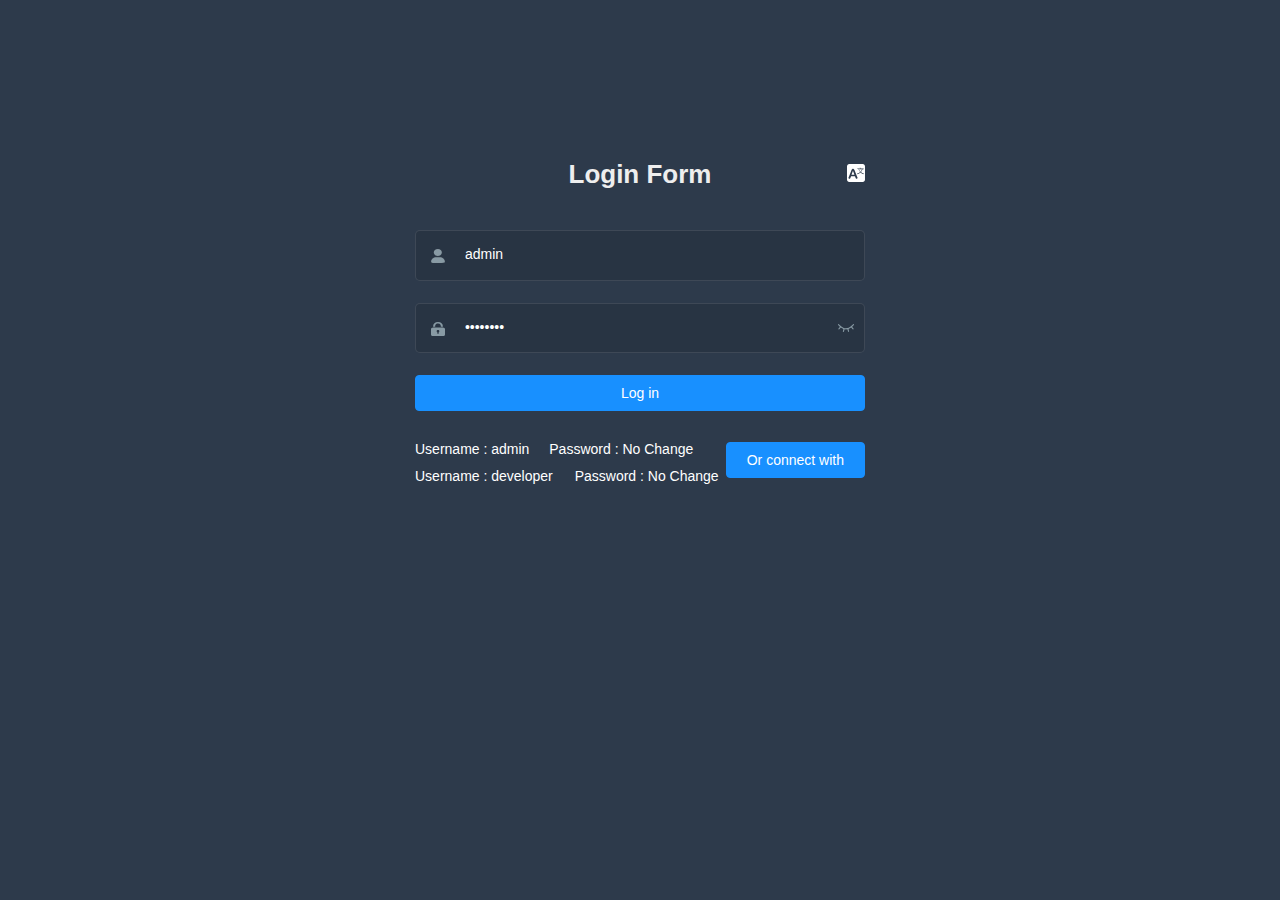
<file: summer-admin/index.html>
<!DOCTYPE html><html lang=en><head><meta charset=utf-8><meta http-equiv=X-UA-Compatible content="IE=edge,chrome=1"><meta name=renderer content=webkit><meta name=viewport content="width=device-width,initial-scale=1,maximum-scale=1,user-scalable=no"><link rel=icon href=favicon.ico><title>summer-admin</title><link href=static/css/chunk-elementUI.56d6ff2f.css rel=stylesheet><link href=static/css/chunk-libs.8d0c9a44.css rel=stylesheet><link href=static/css/app.edb67ecc.css rel=stylesheet></head><body><script src=static/tinymce4.7.5/tinymce.min.js></script><div id=app></div><script src=static/js/chunk-elementUI.ca0755d9.js></script><script src=static/js/chunk-libs.1d70353b.js></script><script>(function(e){function n(n){for(var c,r,f=n[0],o=n[1],d=n[2],h=0,i=[];h<f.length;h++)r=f[h],u[r]&&i.push(u[r][0]),u[r]=0;for(c in o)Object.prototype.hasOwnProperty.call(o,c)&&(e[c]=o[c]);l&&l(n);while(i.length)i.shift()();return a.push.apply(a,d||[]),t()}function t(){for(var e,n=0;n<a.length;n++){for(var t=a[n],c=!0,r=1;r<t.length;r++){var f=t[r];0!==u[f]&&(c=!1)}c&&(a.splice(n--,1),e=o(o.s=t[0]))}return e}var c={},r={runtime:0},u={runtime:0},a=[];function f(e){return o.p+"static/js/"+({}[e]||e)+"."+{"chunk-056aca04":"29f47b9d","chunk-11cb52aa":"ad0bb4b6","chunk-12feafe8":"8799fec4","chunk-2c5eed5f":"93fcb53e","chunk-2d0b2566":"8ad1a31f","chunk-2d230fe7":"129fdfd1","chunk-4cca5e99":"2c9b8791","chunk-57069176":"d9828963","chunk-4f787907":"5cd279d4","chunk-6082c6e6":"692dd004","chunk-674dd3f6":"dce757ef","chunk-a57628e4":"15bd15b6","chunk-ef4bc540":"676ebb30","chunk-2d0d6710":"ad7908d1","chunk-f399c5bc":"b8b366d6","chunk-f510d028":"fbd94886","chunk-fce9f434":"74e8f245"}[e]+".js"}function o(n){if(c[n])return c[n].exports;var t=c[n]={i:n,l:!1,exports:{}};return e[n].call(t.exports,t,t.exports,o),t.l=!0,t.exports}o.e=function(e){var n=[],t={"chunk-056aca04":1,"chunk-11cb52aa":1,"chunk-12feafe8":1,"chunk-2c5eed5f":1,"chunk-4cca5e99":1,"chunk-4f787907":1,"chunk-6082c6e6":1,"chunk-674dd3f6":1,"chunk-a57628e4":1,"chunk-ef4bc540":1,"chunk-f399c5bc":1,"chunk-f510d028":1,"chunk-fce9f434":1};r[e]?n.push(r[e]):0!==r[e]&&t[e]&&n.push(r[e]=new Promise(function(n,t){for(var c="static/css/"+({}[e]||e)+"."+{"chunk-056aca04":"44109ee6","chunk-11cb52aa":"84766d4a","chunk-12feafe8":"91fc3f2b","chunk-2c5eed5f":"84766d4a","chunk-2d0b2566":"31d6cfe0","chunk-2d230fe7":"31d6cfe0","chunk-4cca5e99":"4db7ab71","chunk-57069176":"31d6cfe0","chunk-4f787907":"aeb2e32e","chunk-6082c6e6":"d844bfb4","chunk-674dd3f6":"b93091f3","chunk-a57628e4":"84766d4a","chunk-ef4bc540":"e5e4dfbf","chunk-2d0d6710":"31d6cfe0","chunk-f399c5bc":"b4a6fc4a","chunk-f510d028":"f8113a48","chunk-fce9f434":"1ffe1b6a"}[e]+".css",u=o.p+c,a=document.getElementsByTagName("link"),f=0;f<a.length;f++){var d=a[f],h=d.getAttribute("data-href")||d.getAttribute("href");if("stylesheet"===d.rel&&(h===c||h===u))return n()}var i=document.getElementsByTagName("style");for(f=0;f<i.length;f++){d=i[f],h=d.getAttribute("data-href");if(h===c||h===u)return n()}var l=document.createElement("link");l.rel="stylesheet",l.type="text/css",l.onload=n,l.onerror=function(n){var c=n&&n.target&&n.target.src||u,a=new Error("Loading CSS chunk "+e+" failed.\n("+c+")");a.request=c,delete r[e],l.parentNode.removeChild(l),t(a)},l.href=u;var s=document.getElementsByTagName("head")[0];s.appendChild(l)}).then(function(){r[e]=0}));var c=u[e];if(0!==c)if(c)n.push(c[2]);else{var a=new Promise(function(n,t){c=u[e]=[n,t]});n.push(c[2]=a);var d,h=document.createElement("script");h.charset="utf-8",h.timeout=120,o.nc&&h.setAttribute("nonce",o.nc),h.src=f(e),d=function(n){h.onerror=h.onload=null,clearTimeout(i);var t=u[e];if(0!==t){if(t){var c=n&&("load"===n.type?"missing":n.type),r=n&&n.target&&n.target.src,a=new Error("Loading chunk "+e+" failed.\n("+c+": "+r+")");a.type=c,a.request=r,t[1](a)}u[e]=void 0}};var i=setTimeout(function(){d({type:"timeout",target:h})},12e4);h.onerror=h.onload=d,document.head.appendChild(h)}return Promise.all(n)},o.m=e,o.c=c,o.d=function(e,n,t){o.o(e,n)||Object.defineProperty(e,n,{enumerable:!0,get:t})},o.r=function(e){"undefined"!==typeof Symbol&&Symbol.toStringTag&&Object.defineProperty(e,Symbol.toStringTag,{value:"Module"}),Object.defineProperty(e,"__esModule",{value:!0})},o.t=function(e,n){if(1&n&&(e=o(e)),8&n)return e;if(4&n&&"object"===typeof e&&e&&e.__esModule)return e;var t=Object.create(null);if(o.r(t),Object.defineProperty(t,"default",{enumerable:!0,value:e}),2&n&&"string"!=typeof e)for(var c in e)o.d(t,c,function(n){return e[n]}.bind(null,c));return t},o.n=function(e){var n=e&&e.__esModule?function(){return e["default"]}:function(){return e};return o.d(n,"a",n),n},o.o=function(e,n){return Object.prototype.hasOwnProperty.call(e,n)},o.p="",o.oe=function(e){throw console.error(e),e};var d=window["webpackJsonp"]=window["webpackJsonp"]||[],h=d.push.bind(d);d.push=n,d=d.slice();for(var i=0;i<d.length;i++)n(d[i]);var l=h;t()})([]);</script><script src=static/js/app.efe5940c.js></script></body></html>
</file>
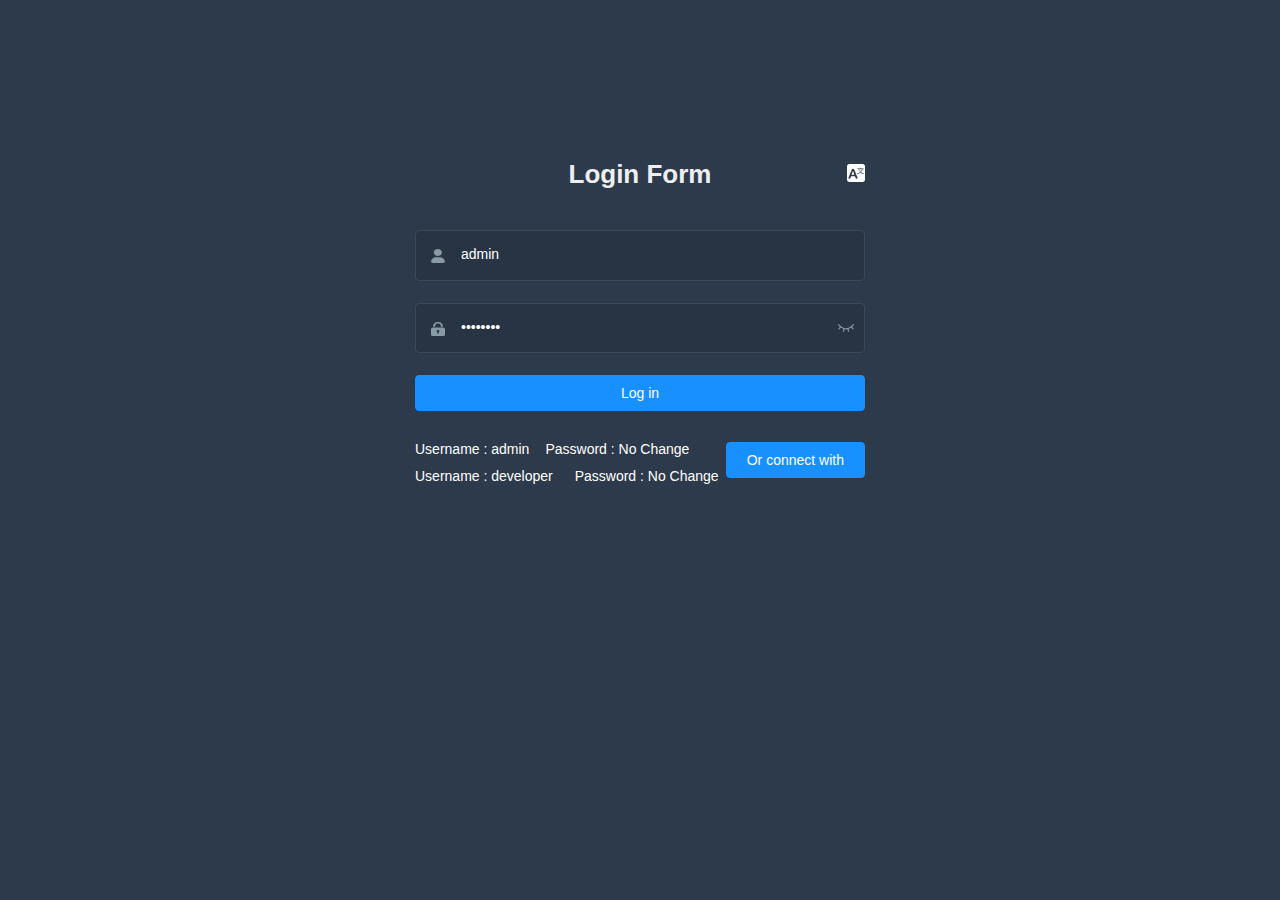
<file: summer-mall-admin/index.html>
<!DOCTYPE html><html lang=en><head><meta charset=utf-8><meta http-equiv=X-UA-Compatible content="IE=edge,chrome=1"><meta name=renderer content=webkit><meta name=viewport content="width=device-width,initial-scale=1,maximum-scale=1,user-scalable=no"><link rel=icon href=favicon.ico><title>summer-mall-admin</title><link href=static/css/chunk-elementUI.68c70ad5.css rel=stylesheet><link href=static/css/chunk-libs.3dfb7769.css rel=stylesheet><link href=static/css/app.56fddcc1.css rel=stylesheet></head><body><script src=static/tinymce4.7.5/tinymce.min.js></script><div id=app></div><script>(function(e){function n(n){for(var a,t,f=n[0],d=n[1],o=n[2],h=0,b=[];h<f.length;h++)t=f[h],Object.prototype.hasOwnProperty.call(r,t)&&r[t]&&b.push(r[t][0]),r[t]=0;for(a in d)Object.prototype.hasOwnProperty.call(d,a)&&(e[a]=d[a]);i&&i(n);while(b.length)b.shift()();return u.push.apply(u,o||[]),c()}function c(){for(var e,n=0;n<u.length;n++){for(var c=u[n],a=!0,t=1;t<c.length;t++){var f=c[t];0!==r[f]&&(a=!1)}a&&(u.splice(n--,1),e=d(d.s=c[0]))}return e}var a={},t={runtime:0},r={runtime:0},u=[];function f(e){return d.p+"static/js/"+({}[e]||e)+"."+{"chunk-05171fe8":"2fed8dd4","chunk-1b2245b3":"0bd11dc4","chunk-2bb2e594":"a1a38558","chunk-2d0b2566":"2179b2d1","chunk-2d230fe7":"13d71ef9","chunk-3a9067b9":"aa27f258","chunk-3f3c8f4e":"1e18fbdc","chunk-4dca118a":"eb8efa6d","chunk-563a3cac":"341890c0","chunk-5f30c2ee":"ff4dd535","chunk-70a83b3a":"9c39bf28","chunk-787349ba":"83900dd2","chunk-7fcf62d4":"cae5ac0c","chunk-8cab2cec":"95ccb855","chunk-a9af9da4":"dd7e2641","chunk-b336cacc":"cfa84476","chunk-b7294224":"2b79646d","chunk-bab20762":"03511b2d","chunk-bda0a066":"0e15739d","chunk-ef4bc540":"c8f245e2","chunk-2d0d6710":"e74cf37b","chunk-f192bf7a":"7d3cbadb","chunk-6905fcaa":"03e0573d","chunk-f9d58446":"39d73926"}[e]+".js"}function d(n){if(a[n])return a[n].exports;var c=a[n]={i:n,l:!1,exports:{}};return e[n].call(c.exports,c,c.exports,d),c.l=!0,c.exports}d.e=function(e){var n=[],c={"chunk-05171fe8":1,"chunk-1b2245b3":1,"chunk-2bb2e594":1,"chunk-3a9067b9":1,"chunk-3f3c8f4e":1,"chunk-4dca118a":1,"chunk-563a3cac":1,"chunk-5f30c2ee":1,"chunk-70a83b3a":1,"chunk-787349ba":1,"chunk-7fcf62d4":1,"chunk-8cab2cec":1,"chunk-a9af9da4":1,"chunk-b336cacc":1,"chunk-b7294224":1,"chunk-bab20762":1,"chunk-bda0a066":1,"chunk-ef4bc540":1,"chunk-6905fcaa":1,"chunk-f9d58446":1};t[e]?n.push(t[e]):0!==t[e]&&c[e]&&n.push(t[e]=new Promise((function(n,c){for(var a="static/css/"+({}[e]||e)+"."+{"chunk-05171fe8":"beacb12a","chunk-1b2245b3":"9e862fec","chunk-2bb2e594":"85ca2133","chunk-2d0b2566":"31d6cfe0","chunk-2d230fe7":"31d6cfe0","chunk-3a9067b9":"84766d4a","chunk-3f3c8f4e":"84766d4a","chunk-4dca118a":"aba24653","chunk-563a3cac":"101d7bcf","chunk-5f30c2ee":"84766d4a","chunk-70a83b3a":"9e862fec","chunk-787349ba":"84766d4a","chunk-7fcf62d4":"84766d4a","chunk-8cab2cec":"84766d4a","chunk-a9af9da4":"dec97561","chunk-b336cacc":"44109ee6","chunk-b7294224":"b858da50","chunk-bab20762":"4db7ab71","chunk-bda0a066":"be4feed2","chunk-ef4bc540":"e5e4dfbf","chunk-2d0d6710":"31d6cfe0","chunk-f192bf7a":"31d6cfe0","chunk-6905fcaa":"dc32cba0","chunk-f9d58446":"35874984"}[e]+".css",r=d.p+a,u=document.getElementsByTagName("link"),f=0;f<u.length;f++){var o=u[f],h=o.getAttribute("data-href")||o.getAttribute("href");if("stylesheet"===o.rel&&(h===a||h===r))return n()}var b=document.getElementsByTagName("style");for(f=0;f<b.length;f++){o=b[f],h=o.getAttribute("data-href");if(h===a||h===r)return n()}var i=document.createElement("link");i.rel="stylesheet",i.type="text/css",i.onload=n,i.onerror=function(n){var a=n&&n.target&&n.target.src||r,u=new Error("Loading CSS chunk "+e+" failed.\n("+a+")");u.code="CSS_CHUNK_LOAD_FAILED",u.request=a,delete t[e],i.parentNode.removeChild(i),c(u)},i.href=r;var k=document.getElementsByTagName("head")[0];k.appendChild(i)})).then((function(){t[e]=0})));var a=r[e];if(0!==a)if(a)n.push(a[2]);else{var u=new Promise((function(n,c){a=r[e]=[n,c]}));n.push(a[2]=u);var o,h=document.createElement("script");h.charset="utf-8",h.timeout=120,d.nc&&h.setAttribute("nonce",d.nc),h.src=f(e);var b=new Error;o=function(n){h.onerror=h.onload=null,clearTimeout(i);var c=r[e];if(0!==c){if(c){var a=n&&("load"===n.type?"missing":n.type),t=n&&n.target&&n.target.src;b.message="Loading chunk "+e+" failed.\n("+a+": "+t+")",b.name="ChunkLoadError",b.type=a,b.request=t,c[1](b)}r[e]=void 0}};var i=setTimeout((function(){o({type:"timeout",target:h})}),12e4);h.onerror=h.onload=o,document.head.appendChild(h)}return Promise.all(n)},d.m=e,d.c=a,d.d=function(e,n,c){d.o(e,n)||Object.defineProperty(e,n,{enumerable:!0,get:c})},d.r=function(e){"undefined"!==typeof Symbol&&Symbol.toStringTag&&Object.defineProperty(e,Symbol.toStringTag,{value:"Module"}),Object.defineProperty(e,"__esModule",{value:!0})},d.t=function(e,n){if(1&n&&(e=d(e)),8&n)return e;if(4&n&&"object"===typeof e&&e&&e.__esModule)return e;var c=Object.create(null);if(d.r(c),Object.defineProperty(c,"default",{enumerable:!0,value:e}),2&n&&"string"!=typeof e)for(var a in e)d.d(c,a,function(n){return e[n]}.bind(null,a));return c},d.n=function(e){var n=e&&e.__esModule?function(){return e["default"]}:function(){return e};return d.d(n,"a",n),n},d.o=function(e,n){return Object.prototype.hasOwnProperty.call(e,n)},d.p="",d.oe=function(e){throw console.error(e),e};var o=window["webpackJsonp"]=window["webpackJsonp"]||[],h=o.push.bind(o);o.push=n,o=o.slice();for(var b=0;b<o.length;b++)n(o[b]);var i=h;c()})([]);</script><script src=static/js/chunk-elementUI.a4396f1e.js></script><script src=static/js/chunk-libs.e3947b58.js></script><script src=static/js/app.18513c90.js></script></body></html>
</file>
